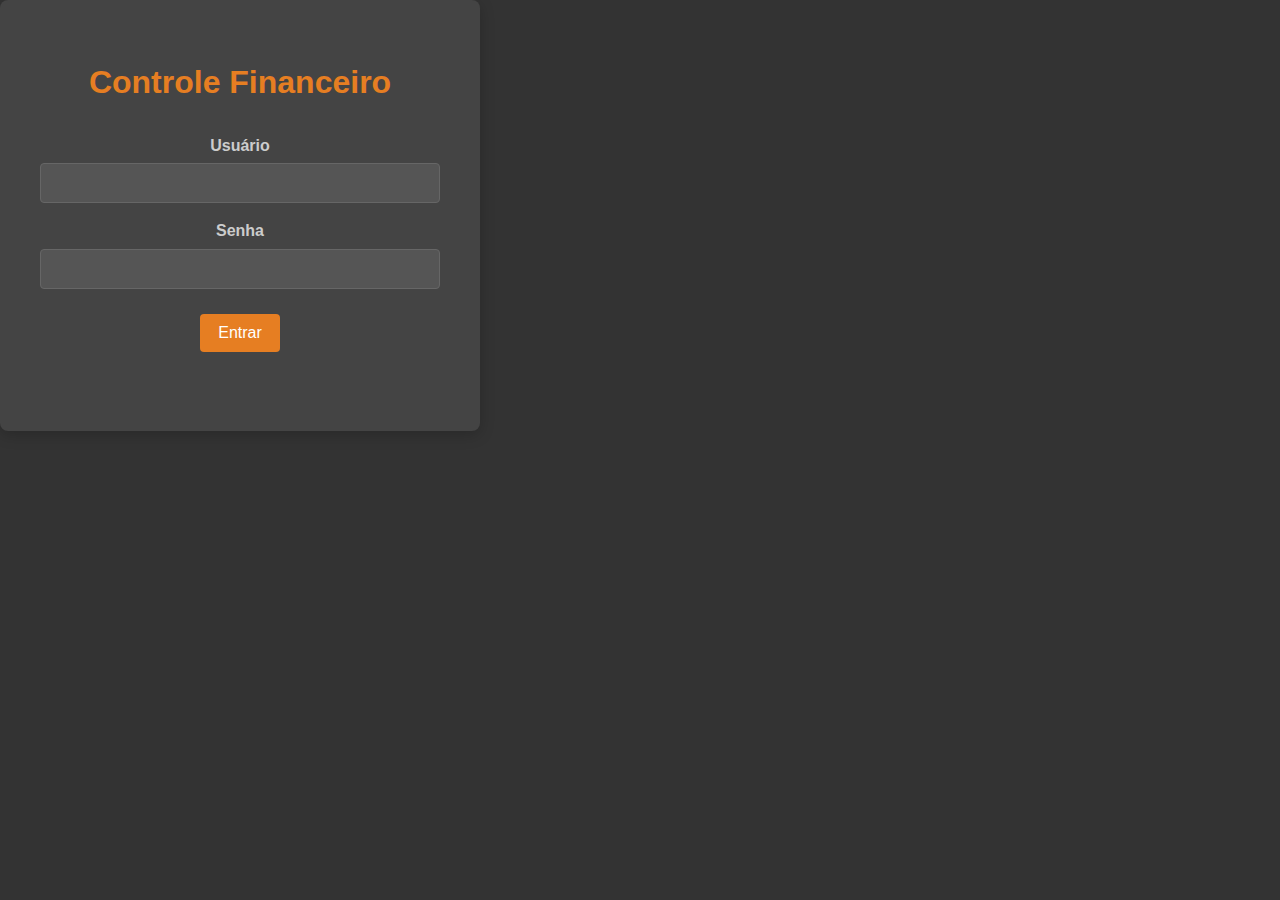
<file: src/static/index.html>
<!DOCTYPE html>
<html lang="pt-BR">
<head>
    <meta charset="UTF-8">
    <meta name="viewport" content="width=device-width, initial-scale=1.0">
    <title>Login - Controle Financeiro</title>
    <link rel="stylesheet" href="style.css">
</head>
<body>
    <div class="login-container">
        <h2>Controle Financeiro</h2>
        <form id="loginForm">
            <div class="input-group">
                <label for="username">Usuário</label>
                <input type="text" id="username" name="username" required>
            </div>
            <div class="input-group">
                <label for="password">Senha</label>
                <input type="password" id="password" name="password" required>
            </div>
            <button type="submit">Entrar</button>
            <p id="loginMessage" class="message"></p>
        </form>
    </div>
    <script src="script.js"></script>
</body>
</html>
</file>
<file: src/static/style.css>
/* Estilos Globais */
body {
    font-family: Arial, sans-serif;
    margin: 0;
    padding: 0;
    background-color: #333333; /* Cinza escuro (quase preto) para o fundo geral */
    color: #f4f4f4; /* Branco suave para texto principal */
    line-height: 1.6;
}

.container {
    width: 90%;
    max-width: 1200px;
    margin: auto;
    overflow: hidden;
    padding: 0 20px;
}

/* Cabeçalho */
header {
    background: #222222; /* Preto para o cabeçalho */
    color: #ffffff;
    padding: 20px 0;
    border-bottom: 3px solid #e67e22; /* Laranja */
}

header h1 {
    margin: 0;
    float: left;
    font-size: 1.8em;
}

header nav {
    float: right;
    margin-top: 5px;
    display: flex;
    align-items: center;
}

header nav ul {
    padding: 0;
    margin: 0 20px 0 0;
    list-style: none;
}

header nav ul li {
    display: inline;
    padding: 0 15px;
}

header nav ul li a {
    color: #ffffff;
    text-decoration: none;
    font-size: 1.1em;
    transition: color 0.3s ease;
}

header nav ul li a:hover,
header nav ul li a.active {
    color: #e67e22; /* Laranja */
}

#usernameDisplay {
    color: #ffffff;
    margin-right: 15px;
}

#logoutButton {
    background-color: #e67e22; /* Laranja */
    color: white;
    padding: 8px 15px;
    border: none;
    border-radius: 4px;
    cursor: pointer;
    font-size: 0.9em;
    transition: background-color 0.3s ease;
}

#logoutButton:hover {
    background-color: #d35400; /* Laranja mais escuro */
}

/* Conteúdo Principal */
main {
    padding: 20px 0;
}

section {
    background: #444444; /* Cinza médio para seções */
    padding: 25px;
    margin-bottom: 25px;
    border-radius: 8px;
    box-shadow: 0 2px 10px rgba(0,0,0,0.3);
}

section h2 {
    color: #e67e22; /* Laranja */
    margin-top: 0;
    margin-bottom: 20px;
    border-bottom: 2px solid #555555; /* Cinza escuro para sublinhado */
    padding-bottom: 10px;
}

/* Cards de Resumo */
.summary-cards {
    display: flex;
    justify-content: space-around;
    gap: 20px;
    margin-bottom: 30px;
    flex-wrap: wrap;
}

.card {
    background: #555555; /* Cinza escuro para cards */
    padding: 20px;
    border-radius: 8px;
    text-align: center;
    flex: 1;
    min-width: 200px;
    box-shadow: 0 2px 5px rgba(0,0,0,0.2);
}

.card h3 {
    margin-top: 0;
    color: #e67e22; /* Laranja */
}

.card p {
    font-size: 1.8em;
    font-weight: bold;
    color: #ffffff; /* Branco */
    margin-bottom: 0;
}

.card.saldo p {
    color: #2ecc71; /* Verde para saldo positivo */
}

.card.saldo.negativo p {
    color: #e74c3c; /* Vermelho para saldo negativo */
}

/* Formulários */
form .input-group {
    margin-bottom: 15px;
}

form label {
    display: block;
    margin-bottom: 5px;
    font-weight: bold;
    color: #cccccc; /* Cinza claro para labels */
}

form input[type="text"],
form input[type="number"],
form input[type="email"],
form input[type="password"],
form input[type="date"],
form select {
    width: 100%;
    padding: 10px;
    border: 1px solid #666666; /* Cinza para bordas de input */
    border-radius: 4px;
    box-sizing: border-box;
    background-color: #555555; /* Cinza escuro para inputs */
    color: #ffffff; /* Branco para texto de input */
    font-size: 1em;
}

form input:focus, form select:focus {
    border-color: #e67e22; /* Laranja */
    outline: none;
}

form button[type="submit"],
form button {
    background-color: #e67e22; /* Laranja */
    color: white;
    padding: 10px 18px;
    border: none;
    border-radius: 4px;
    cursor: pointer;
    font-size: 1em;
    transition: background-color 0.3s ease;
    margin-top: 10px;
}

form button:hover {
    background-color: #d35400; /* Laranja mais escuro */
}

.form-row {
    display: flex;
    gap: 20px;
    flex-wrap: wrap;
}

.form-row .input-group {
    flex: 1;
    min-width: 200px;
}

/* Tabelas */
.table-container {
    overflow-x: auto;
    background-color: #555555; /* Cinza escuro para fundo da tabela */
    padding: 15px;
    border-radius: 8px;
}

table {
    width: 100%;
    border-collapse: collapse;
    margin-top: 20px;
}

table th, table td {
    padding: 12px;
    text-align: left;
    border-bottom: 1px solid #666666; /* Cinza para linhas da tabela */
    color: #f0f0f0; /* Cinza muito claro para texto da tabela */
}

table th {
    background-color: #2c3e50; /* Azul escuro acinzentado para cabeçalho da tabela */
    color: #ffffff; /* Branco */
    font-weight: bold;
}

table tr:nth-child(even) td {
    background-color: #4a4a4a; /* Cinza um pouco mais claro para linhas pares */
}

table tr:hover td {
    background-color: #606060; /* Cinza mais claro no hover */
}

table button {
    padding: 5px 10px;
    margin-right: 5px;
    font-size: 0.9em;
}

/* Filtros */
.filters {
    display: flex;
    gap: 15px;
    align-items: flex-end;
    margin-bottom: 20px;
    flex-wrap: wrap;
}

.filters .input-group {
    margin-bottom: 0;
}

/* Gráficos */
.charts-container {
    display: flex;
    gap: 30px;
    margin-top: 30px;
    flex-wrap: wrap;
}

.chart-wrapper {
    flex: 1;
    min-width: 300px;
    background: #555555; /* Cinza escuro para fundo do gráfico */
    padding: 20px;
    border-radius: 8px;
    height: 400px; /* Altura fixa para evitar crescimento infinito */
    max-height: 400px; /* Altura máxima para garantir consistência */
    overflow: hidden; /* Prevenir overflow de conteúdo */
}

.chart-wrapper h3 {
    text-align: center;
    color: #e67e22; /* Laranja */
    margin-top: 0;
    margin-bottom: 15px;
}

.chart-wrapper canvas {
    max-height: 350px; /* Altura máxima para o canvas dentro do wrapper */
}

/* Modais */
.modal {
    position: fixed;
    left: 0;
    top: 0;
    width: 100%;
    height: 100%;
    background-color: rgba(0,0,0,0.6);
    display: flex;
    justify-content: center;
    align-items: center;
    z-index: 1000;
}

.modal-content {
    background-color: #444444; /* Cinza médio para conteúdo do modal */
    padding: 30px;
    border-radius: 8px;
    width: 90%;
    max-width: 500px;
    position: relative;
    box-shadow: 0 5px 20px rgba(0,0,0,0.4);
}

.close-button {
    position: absolute;
    top: 15px;
    right: 20px;
    font-size: 1.8em;
    font-weight: bold;
    color: #cccccc; /* Cinza claro */
    cursor: pointer;
}

.close-button:hover {
    color: #ffffff; /* Branco */
}

.modal h3 {
    color: #e67e22; /* Laranja */
    margin-top: 0;
}

/* Classes Utilitárias */
.hidden {
    display: none !important;
}

.message {
    margin-top: 15px;
    padding: 10px;
    border-radius: 4px;
    font-size: 0.9em;
    position: relative; /* Para posicionar o botão de fechar */
}

.message.error {
    background-color: #c0392b;
    color: white;
}

.message.success {
    background-color: #27ae60;
    color: white;
}

/* Botão de fechar para mensagens */
.message-close-btn {
    position: absolute;
    top: 5px;
    right: 10px;
    font-size: 1.2em;
    font-weight: bold;
    color: white;
    cursor: pointer;
    opacity: 0.7;
    transition: opacity 0.3s ease;
}

.message-close-btn:hover {
    opacity: 1;
}

/* Estilos da página de Login (já definidos, mas para manter consistência) */
.login-container {
    background-color: #444444; /* Cinza médio */
    padding: 30px 40px;
    border-radius: 8px;
    box-shadow: 0 4px 15px rgba(0, 0, 0, 0.2);
    width: 100%;
    max-width: 400px;
    text-align: center;
}

.login-container h2 {
    color: #e67e22; /* Laranja */
    margin-bottom: 25px;
    font-size: 2em;
}

.login-container .input-group label {
    color: #cccccc; /* Cinza claro */
}

.login-container .input-group input {
    background-color: #555555; /* Cinza escuro */
    color: #ffffff; /* Branco */
    border: 1px solid #666666; /* Cinza */
}

/* Rodapé */
footer {
    text-align: center;
    padding: 20px 0;
    background: #222222; /* Preto */
    color: #aaaaaa; /* Cinza claro */
    margin-top: 30px;
}

/* Responsividade */
@media (max-width: 768px) {
    header h1 {
        float: none;
        text-align: center;
        margin-bottom: 10px;
    }
    header nav {
        float: none;
        text-align: center;
        flex-direction: column;
    }
    header nav ul {
        margin: 10px 0;
    }
    header nav ul li {
        display: block;
        padding: 8px 0;
    }
    #logoutButton {
        margin-top: 10px;
    }
    .summary-cards {
        flex-direction: column;
    }
    .form-row {
        flex-direction: column;
    }
    .filters {
        flex-direction: column;
        align-items: stretch;
    }
    .charts-container {
        flex-direction: column;
    }
}

@media (max-width: 480px) {
    .container {
        width: 95%;
        padding: 0 10px;
    }
    section {
        padding: 15px;
    }
    .login-container {
        padding: 20px;
        margin: 15px;
    }
    .login-container h2 {
        font-size: 1.8em;
    }
    .modal-content {
        padding: 20px;
    }
}
</file>
